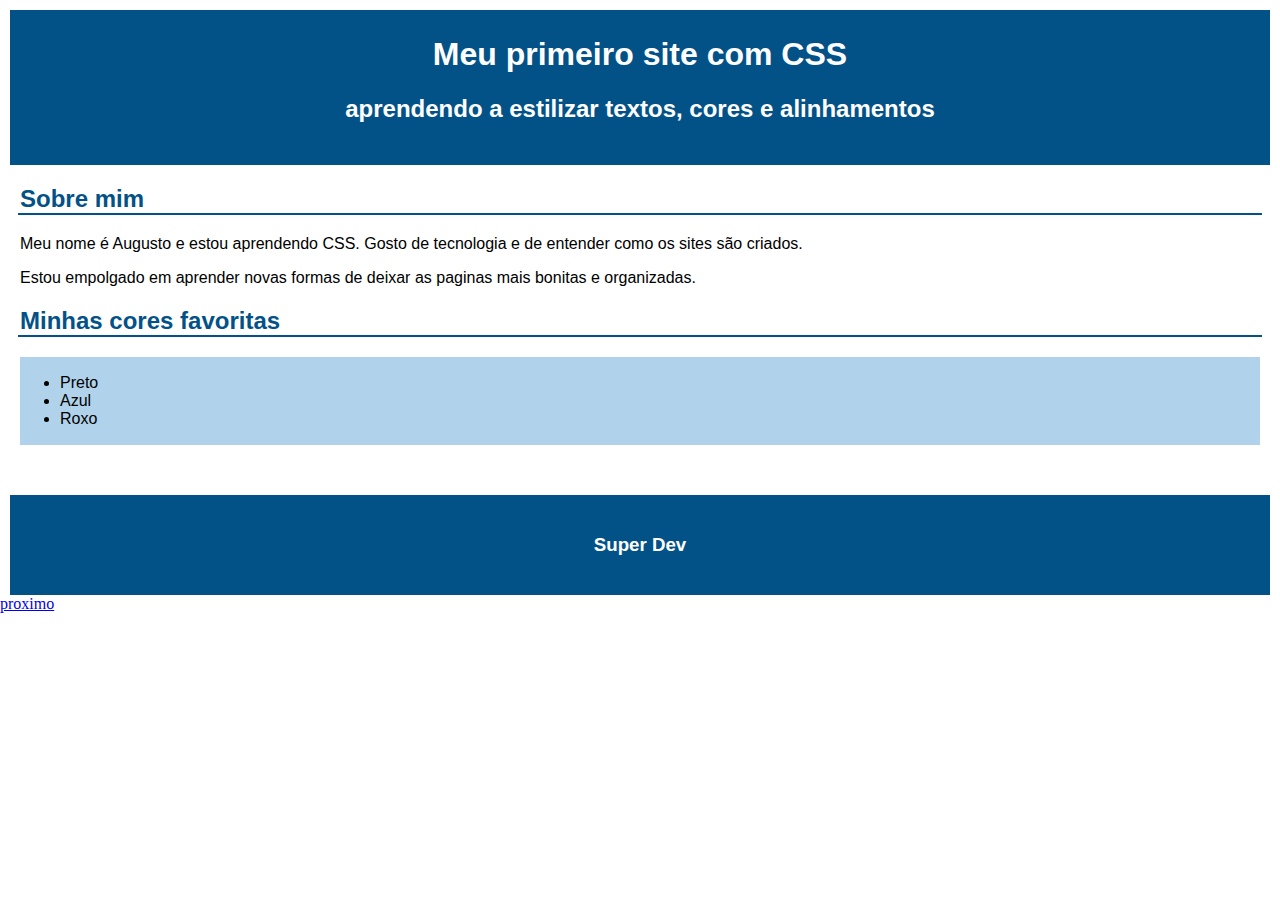
<file: index.html>
<!DOCTYPE html>
<html lang="pt-br">

<head>
    <meta charset="UTF-8">
    <meta name="viewport" content="width=device-width, initial-scale=1.0">
    <title>exercico 1</title>
    <link rel="stylesheet" href="css/index.css">
</head>

<body>
    <div class="navbar">
        <h1>Meu primeiro site com CSS</h1>
        <h2>aprendendo a estilizar textos, cores e alinhamentos</h2>
    </div>

    <h2 class="sobre">Sobre mim</h2>

    <div class="linha">
        <h1 class="bla">bla</h1>
    </div>

    <div class="p">
        <p>Meu nome é Augusto e estou aprendendo CSS. Gosto de tecnologia e de entender como os sites são criados.</p>
        <p>Estou empolgado em aprender novas formas de deixar as paginas mais bonitas e organizadas.</p>
    </div>

    <h2 class="sobre">Minhas cores favoritas</h2>

    <div class="linha">
        <h1 class="bla">bla</h1>
    </div>

    <div class="lista">
        <ul>
            <li>Preto</li>
            <li>Azul</li>
            <li>Roxo</li>
        </ul>
    </div>

    <div class="super">
        <h3>Super Dev</h3>
    </div>

    <a href="exercicio2.html">proximo</a>
        
</body>

</html>
</file>
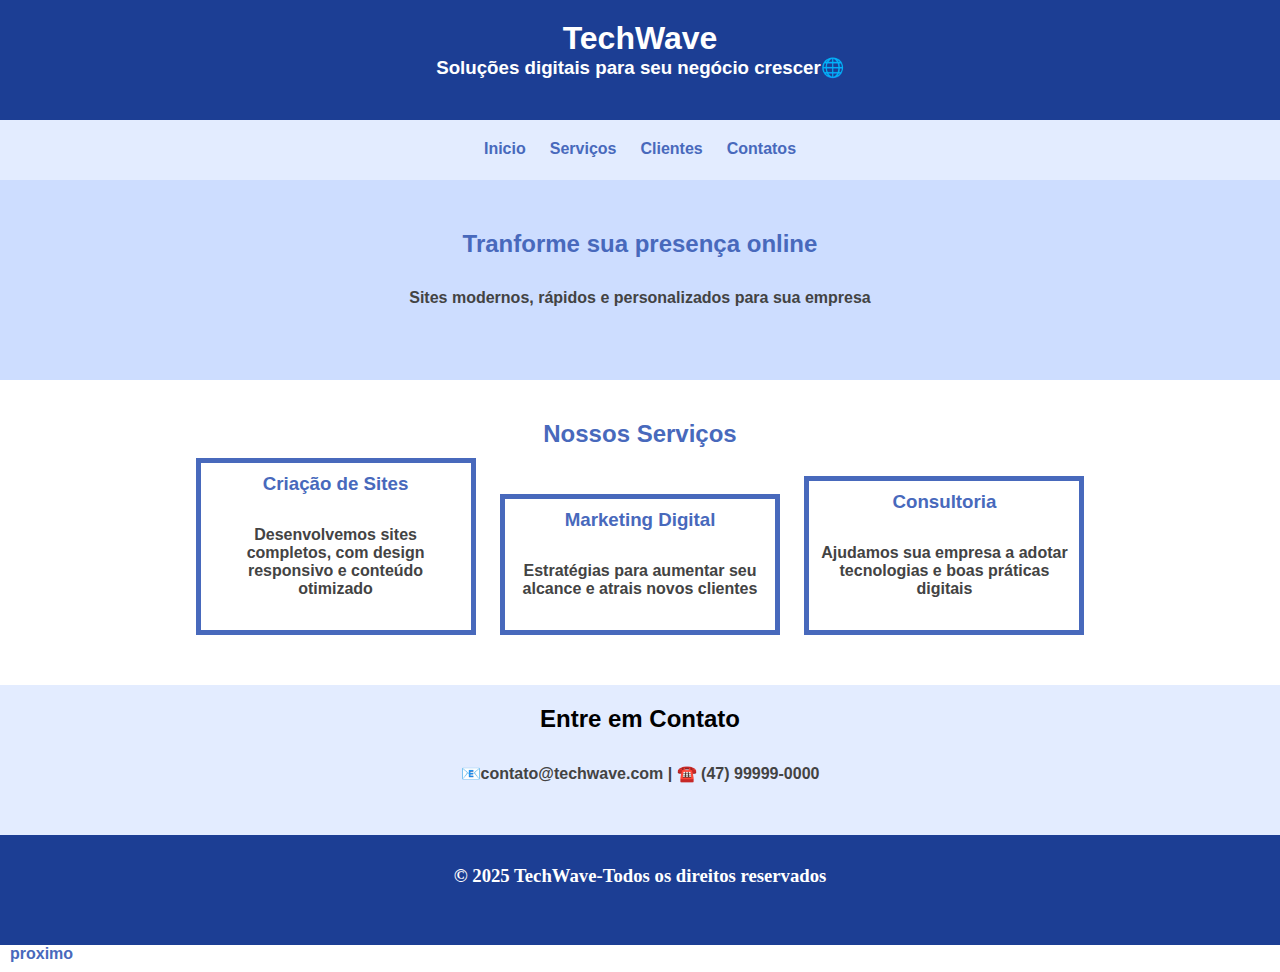
<file: exercicio3.html>
<!DOCTYPE html>
<html lang="pt-br">
<head>
    <meta charset="UTF-8">
    <meta name="viewport" content="width=device-width, initial-scale=1.0">
    <title>exercicio 3</title>
    <link rel="stylesheet" href="css/exercicio3.css">
</head>
<body>
    <div class="navbar">
        <h1>TechWave</h1>
        <h3>Soluções digitais para seu negócio crescer🌐</h3>
    </div>

    <div class="links">
        <a href="exercicio3.html">Inicio</a>
        <a href="exercicio3.html">Serviços</a>
        <a href="exercicio3.html">Clientes</a>
        <a href="exercicio3.html">Contatos</a>
    </div>

    <div class="titulo">
        <h2>Tranforme sua presença online</h2>
        <h4 class="h4">Sites modernos, rápidos e personalizados para sua empresa</h4>
    </div>

    <div class="serviço">
        <h2>Nossos Serviços</h2>
        <div class="tipos">
            <h3>Criação de Sites</h3>
            <h4 class="h4">Desenvolvemos sites  completos, com design responsivo e conteúdo otimizado</h4>
        </div>
        <div class="tipos">
            <h3>Marketing Digital</h3>
            <h4 class="h4">Estratégias para aumentar seu alcance e atrais novos clientes</h4>
        </div>

        <div class="tipos">
            <h3>Consultoria</h3>
            <h4 class="h4">Ajudamos sua empresa a adotar tecnologias e boas práticas digitais</h4>
        </div>
    </div>

    <div class="contato">
        <h2>Entre em Contato</h2>
        <h4 class="h4">📧contato@techwave.com | ☎️ (47) 99999-0000</h4>
    </div>

    <div class="direitos">
        <h3>© 2025 TechWave-Todos os direitos reservados</h3>
    </div>

    <a href="exercicio4.html">proximo</a>
    
</body>
</html>
</file>
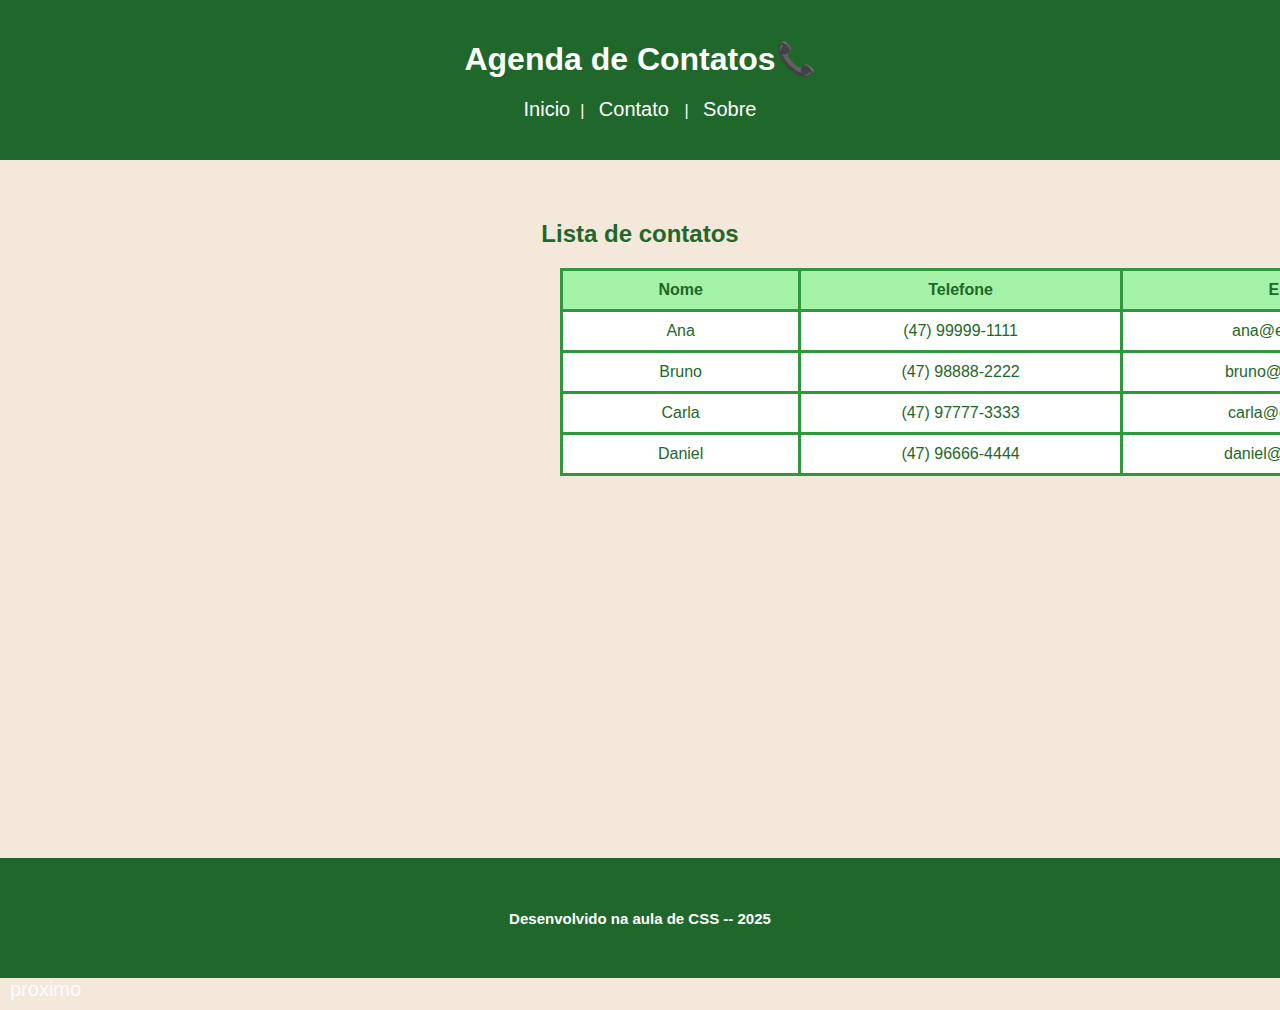
<file: exercicio4.html>
<!DOCTYPE html>
<html lang="pt-br">
<head>
    <meta charset="UTF-8">
    <meta name="viewport" content="width=device-width, initial-scale=1.0">
    <title>exercicio 4</title>
    <link rel="stylesheet" href="css/exercicio4.css">
</head>
<body>

    <div class="navbar">
        <h1>Agenda de Contatos📞</h1>
        <a href="exercicio4.html">Inicio</a>|
        <a href="exercicio4.html">Contato </a>|
        <a href="exercicio4.html">Sobre</a>
    </div>

    <div class="tabela">

        <h2>Lista de contatos</h2>

        <table border="1px">
            <thead>
                <tr>
                    <th>Nome</th>
                    <th>Telefone</th>
                    <th>Email</th>
                </tr>
            </thead>
            <tbody>
                <tr>
                    <td>Ana</td>
                    <td>(47) 99999-1111</td>
                    <td>ana@email.com</td>
                </tr>
                <tr>
                    <td>Bruno</td>
                    <td>(47) 98888-2222</td>
                    <td>bruno@email.com</td>
                </tr>
                <tr>
                    <td>Carla</td>
                    <td>(47) 97777-3333</td>
                    <td>carla@email.com</td>
                </tr>
                <tr>
                    <td>Daniel</td>
                    <td>(47) 96666-4444</td>
                    <td>daniel@email.com</td>
                </tr>
            </tbody>
        </table>

    </div>

    <div class="baixo">
        <h2>Desenvolvido na aula de CSS -- 2025</h2>
    </div>


    <a href="exercicio5.html">proximo</a>
    
</body>
</html>
</file>
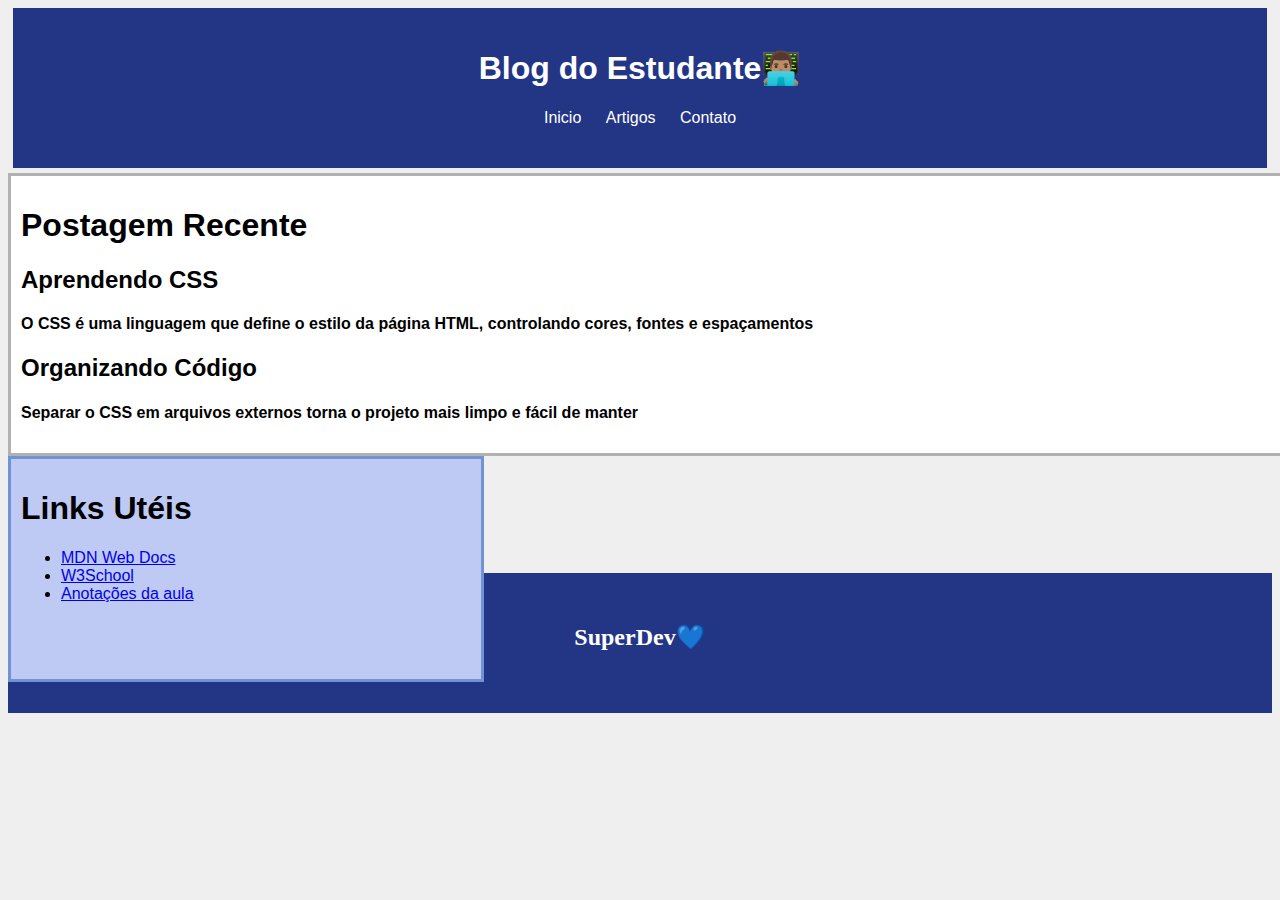
<file: exercicio5.html>
<!DOCTYPE html>
<html lang="pt-br">

<head>
    <meta charset="UTF-8">
    <meta name="viewport" content="width=device-width, initial-scale=1.0">
    <title>exercicio 5</title>
    <link rel="stylesheet" href="css/exercicio5.css">
</head>

<body>

    <div class="navbar">
        <h1>Blog do Estudante👨🏽‍💻</h1>
        <a class="linknav" href="exercicio5.html">Inicio</a>
        <a class="linknav" href="exercicio5.html"> Artigos</a>
        <a class="linknav" href="exercicio5.html">Contato</a>
    </div>
    <div class="tudo">

        <div class="paper">
            <h1>Postagem Recente</h1>
            <h2>Aprendendo CSS</h2>
            <h4>O CSS é uma linguagem que define o estilo da página HTML, controlando cores, fontes e espaçamentos</h4>
            <h2>Organizando Código</h2>
            <h4>Separar o CSS em arquivos externos torna o projeto mais limpo e fácil de manter</h4>
        </div>

        <div class="links">

            <h1>Links Utéis</h1>
            <ul>
                <li><a href="https://developer.mozilla.org/pt-BR/">MDN Web Docs</a></li>
                <li><a href="https://www.w3schools.com/">W3School</a></li>
                <li><a href="exercicio5.html">Anotações da aula</a></li>
            </ul>

        </div>
    </div>

    <div class="baixo">
        <h2>SuperDev💙</h2>
    </div>

</body>

</html>
</file>
<file: css/index.css>
.navbar{
    background-color: #035287;
    color: #fff;
    margin: 10px;
    text-align: center;
    font-family: Arial, Helvetica, sans-serif;
    height: 150px;
    padding-top: 5px;
    
}
body{
    margin: 0px;
   
}
.sobre{
    color: #035287;
    margin-left: 20px;
    margin-right: 20px;
    margin-bottom: 0;
    font-family: Arial, Helvetica, sans-serif;
    
}

.linha{
    background-color: #035287;
    height: 2px;
    margin-left: 18px;
    margin-right: 18px;
    margin-top: 0;
}

.bla{
    display: none;
}

.p{
    margin: 20px;
    font-family: Arial, Helvetica, sans-serif;
}

.lista{
    font-family: Arial, Helvetica, sans-serif;
    margin: 20px;
    background-color: #b0d3eb;
    padding-top: 1px;
    padding-bottom: 1px;
}

.super{
    background-color: #035287;
    font-family: Arial, Helvetica, sans-serif;
    color: #fff;
    text-align: center;
    margin-top: 50px;
    margin-left: 10px;
    margin-right: 10px;
    height: 80px;
    padding-top: 20px;
}
</file>
<file: css/exercicio3.css>
.navbar{
    background-color: #1c3e94;
    color: #fff;
    margin-top: 0px;
    height: 100px;
    text-align: center;
    font-family: Arial, Helvetica, sans-serif;
    padding-top: 20px;
}
h1{
    margin: 0;
}

body{
    margin: 0;
    
}

.links{
    height: 40px;
    text-align: center;
    background-color: #e3ecff;
    padding-top: 20px;
    margin: 0;
    
}

a{
    text-decoration: none;
    color: #4869bc;
    padding: 10px;
    font-family: Arial, Helvetica, sans-serif;
    font-weight: bolder;
    
}

.titulo{
    text-align: center;
    color: #4869bc;
    background-color: #cdddff;
    font-family: Arial, Helvetica, sans-serif;
    margin: 0;
    height: 150px;
    padding-top: 50px;
}
h2{
    margin: 0;
}

.h4{
    color: #434343;
    padding-top: 10px;
}

.serviço{
   text-align: center;
   padding: 10px;
   font-family: Arial, Helvetica, sans-serif;
   color: #4869bc;
   margin: 30px;
   
   
}

.tipos{
    border: #4869bc solid 5px;
    text-align: center;
    display:inline-block;
    width: 250px;
    max-height: 170px;
    padding: 10px;
    margin: 10px;
    
}

.contato{
    text-align: center;
    background-color: #e3ecff;
    font-family: Arial, Helvetica, sans-serif;
    height: 130px;
    padding-top: 20px;
    margin-bottom: 0;
}

.direitos{
    background-color: #1c3e94;
    margin: 0;
    height: 50px;
    text-align: center;
    color: #fff;
    padding: 30px;
}

h3{ 
    margin: 0;
}
</file>
<file: css/exercicio4.css>
.navbar{
    background-color: #1f672a;
    font-family: Arial, Helvetica, sans-serif;
    text-align: center;
    color: #fff;
    margin: 0;
    height: 80px;
    padding: 40px;
   
}

body{
    margin: 0;
    background-color: #f3e8da;
}

h1{
    margin: 0;
    padding-bottom: 20px;
}

a{
    text-decoration: none;
    font-family: Arial, Helvetica, sans-serif;
    padding: 10px;
    color: #fff;
    font-size: 20px;
    
}

table{
    font-family: Arial, Helvetica, sans-serif;
    text-align: center;
    width: 900px;
    margin-left: 540px;
    border-collapse: collapse;
    
}

thead{
    background-color: #a3f2a7;
    
}

td,th{
    padding: 10px;
    padding-left: 80px;
    padding-right: 80px;
    border: 3px solid #2f983e;
   
}

tbody{
    background-color: #fff;
}

.tabela{
    text-align: center;
    color: #1f672a;
    font-family: Arial, Helvetica, sans-serif;
    margin: 20px;
    padding-top: 20px;
}

.baixo{
    background-color: #1f672a;
    text-align: center;
    font-family: Arial, Helvetica, sans-serif;
    color: #fff;
    font-size: 10px;
    height: 80px;
    padding-top: 40px;
    margin-top: 382px;
}
</file>
<file: css/exercicio5.css>
.navbar{
    background-color: #233585;
    text-align: center;
    color: #fff;
    margin: 5px;
    height: 120px;
    padding: 20px;
    font-family: Arial, Helvetica, sans-serif;
    
}

h1{
    margin: 1;
}
.linknav{
    color: #fff;
    text-decoration: none;
    padding: 10px;
    margin: 0;
    padding-bottom: 0;
    
}

body{
    background-color: #efefef;
}

.paper{
    background-color: #fff;
    border: #b1b1b1 3px solid;
    text-align: left;
    font-family: Arial, Helvetica, sans-serif;
    padding: 10px;
    font-weight: lighter;
    display: inline-block;
    width: 1500px;
}

.tudo{
   
    height: 300px;
    padding-bottom: 100px;
    
}

.links{
    display: inline-block;
    background-color: #becaf3;
    border: #7192d3 3px solid;
    padding: 10px;
    font-family: Arial, Helvetica, sans-serif;
    height: 200px;
    width: 450px;
    
    
}

.baixo{
    text-align: center;
    background-color: #233585;
    color:#fff;
    height: 80px;
    padding: 30px;
    
}
</file>
